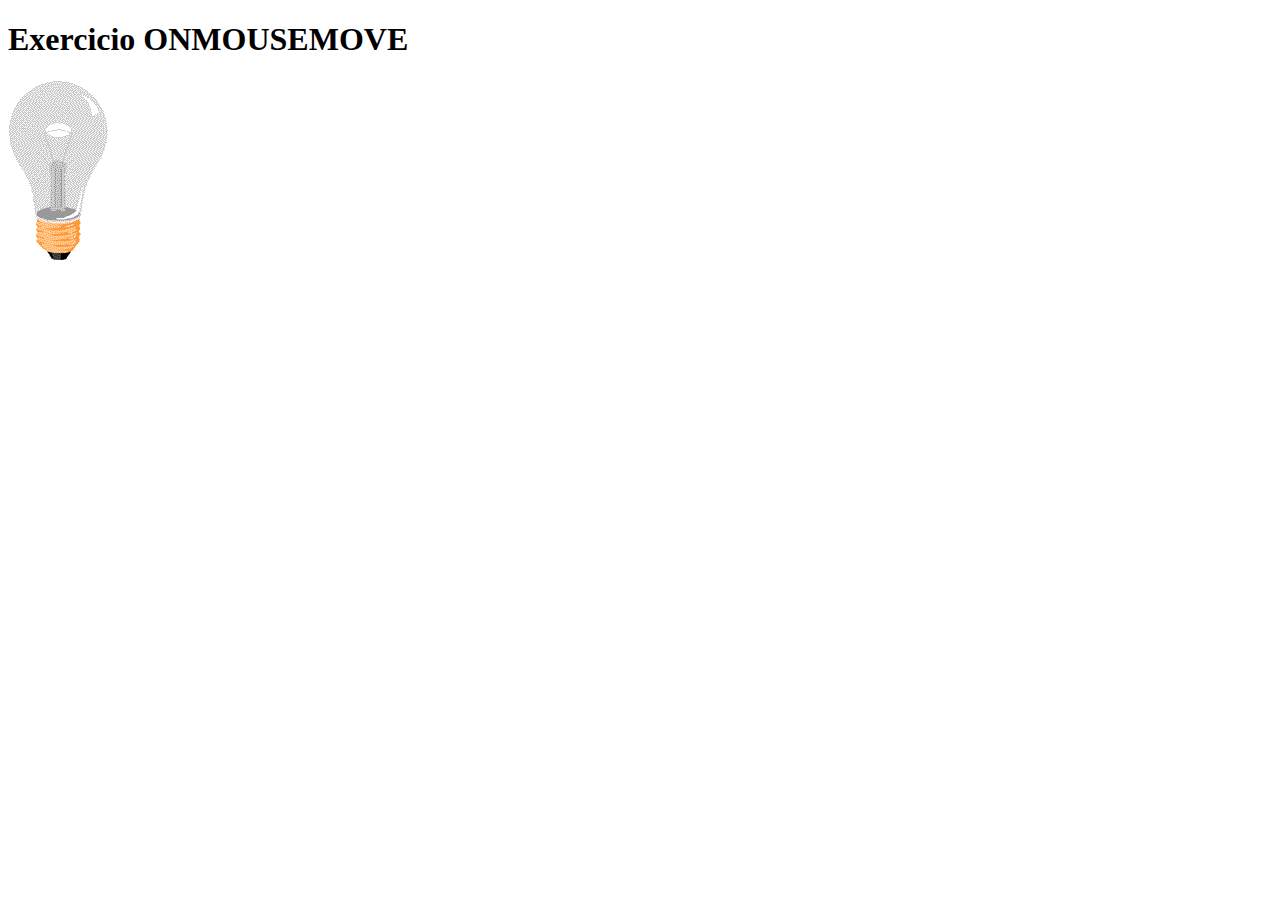
<file: onmousemove/index.html>
<!DOCTYPE html>
<html lang="pt-br">
    <head>
        <meta charset="UTF-8">
        <meta name="viewport" content="width=device-width, initial-scale=1.0">
        <title>Document</title>
    </head>
    <body>
        <h1>Exercicio ONMOUSEMOVE</h1>

        <img id="myImage" src="imagem/pic_bulboff.gif">

        <script>
            let interruptor = false;
            let lampada = document.getElementById("myImage");

            lampada.onmousemove = () => {
                if(interruptor){
                    lampada.src = "imagem/pic_bulboff.gif";
                    interruptor = false;
                }else{
                    lampada.src = "imagem/pic_bulbon.gif";
                    interruptor = true;
                }
            }
            
        </script>
    </body>
</html>
</file>
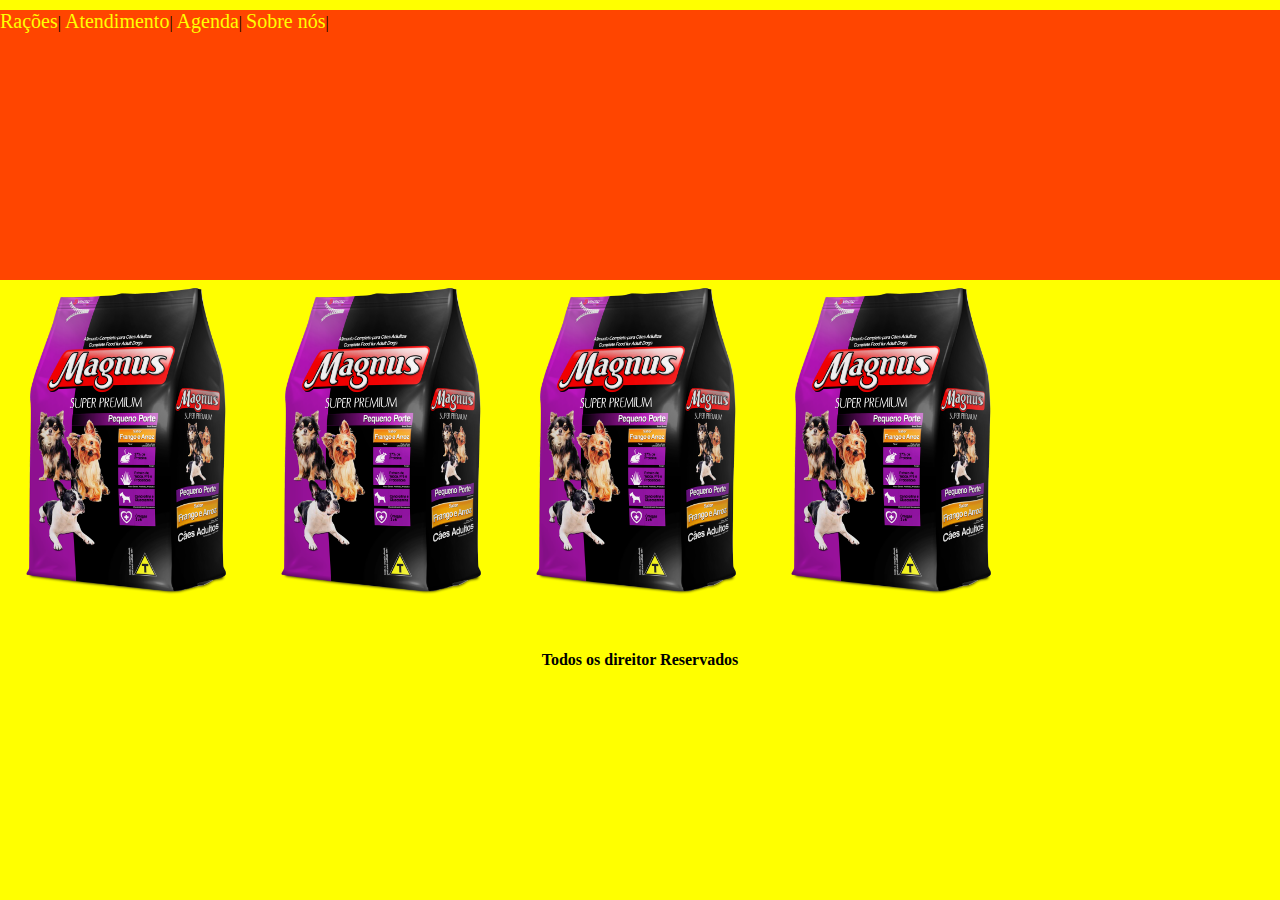
<file: PetShop/index.html>
<html>
    <head>
        <title>PetShop</title>
        <meta charset="utf-8">
        <link rel="stylesheet" type="text/css" href="css/style.css">
    </head>
    <body>
        <header>
            <div class="cabecalho">
                <a href="">Rações</a>|
                <a href="">Atendimento</a>|
                <a href="">Agenda</a>|
                <a href="">Sobre nós</a>|
            </div>
        </header>
        <nav>
            <!-- lateral -->
        </nav>
        <main>
            <!-- principal -->
            <div class="main"></div>
        </main>
        <aside>
            <div class="destaque">
                <div>
                    <a href="">
                        <img src="imagens/QualiDay.png" class="imgProduto" id="pro1" onclick="getPrice(67.99)">
                    </a>
                    <a href="">
                        <img src="imagens/QualiDay.png" class="imgProduto" id="pro2" onclick="getPrice(119.00)">
                    </a>
                    <a href="">
                        <img src="imagens/QualiDay.png" class="imgProduto" id="pro2" onclick="getPrice(98.30)">
                    </a>
                    <a href="">
                        <img src="imagens/QualiDay.png" class="imgProduto" id="pro4" onclick="getPrice(57.00)">
                    </a>    
                </div>
            </div>
        </aside>
        <footer>
            <h4 class="rodape">Todos os direitor Reservados</h4>
        </footer>

        <script>
            function getPrice(preco){
                alert("Valor: R$"+ preco);
            };
        </script>
    </body>
</html>
</file>
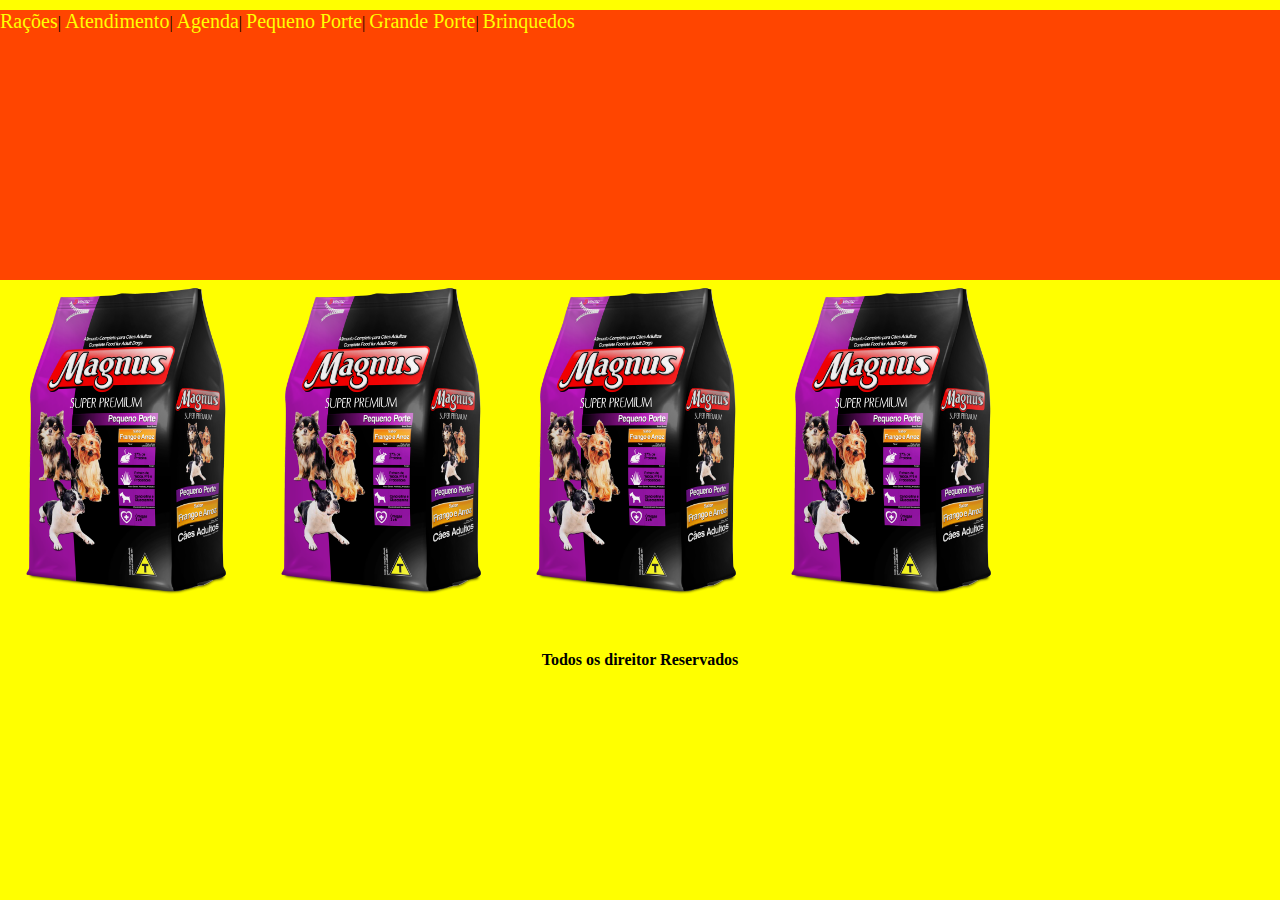
<file: ProgWeb2020/index.html>
<html>
    <head>
        <title>PetShop</title>
        <meta charset="utf-8">
        <link rel="stylesheet" type="text/css" href="css/style.css">
    </head>
    <body>
        <header>
            <div class="cabecalho">
                <a href="">Rações</a>|
                <a href="">Atendimento</a>|
                <a href="">Agenda</a>|
                <a href="">Pequeno Porte</a>|
                <a href="">Grande Porte</a>|
                <a href="">Brinquedos</a>
            </div>
        </header>
        <nav>
            <!-- lateral -->
        </nav>
        <main>
            <!-- principal -->
            <div class="main"></div>
        </main>
        <aside>
            <div class="destaque">
                <div>
                    <a href="">
                        <img src="QualiDay.png" class="imgProduto" id="pro1" onclick="getPrice(150,00)">
                    </a>
                    <a href="">
                        <img src="QualiDay.png" class="imgProduto" id="pro2" onclick="getPrice(119,00)">
                    </a>
                    <a href="">
                        <img src="QualiDay.png" class="imgProduto" id="pro2" onclick="getPrice(98,30)">
                    </a>
                    <a href="">
                        <img src="QualiDay.png" class="imgProduto" id="pro4" onclick="getPrice(57,00)">
                    </a>    
                </div>
            </div>
        </aside>
        <footer>
            <h4 class="rodape">Todos os direitor Reservados</h4>
        </footer>

        <script>
            
            function getPrice(){
                
            }
        </script>
    </body>
</html>
</file>
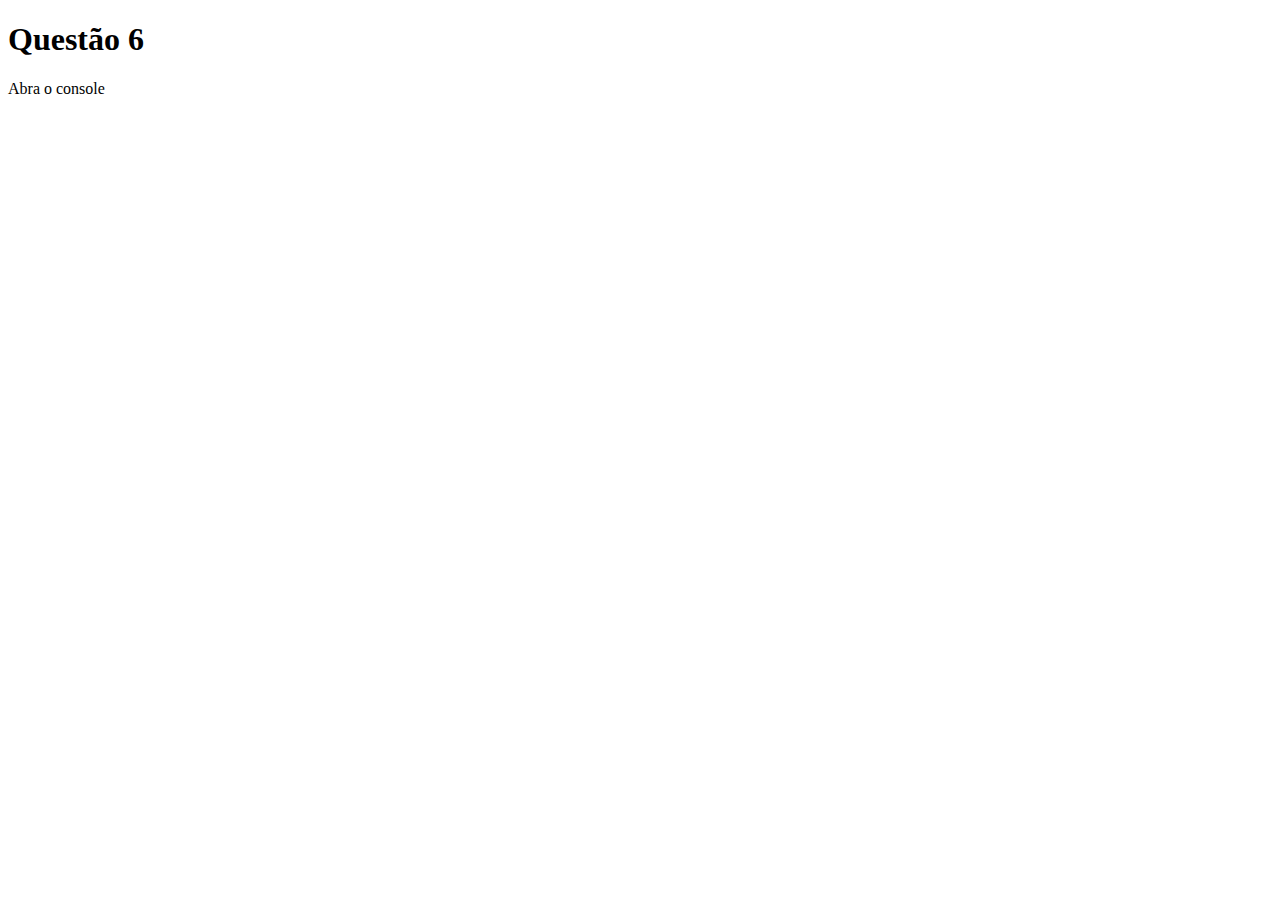
<file: questão6.html>
<!DOCTYPE html>
<html lang="en">
    <head>
        <meta charset="UTF-8">
        <meta name="viewport" content="width=device-width, initial-scale=1.0">
        <title>Questão 6</title>
    </head>
    <body>
        <h1>Questão 6</h1>
        <p>Abra o console</p>

        <script>

            var A = [3,8,9,7,6];
            var K = 3;

            solucao(A,K);

            function solucao(A,K){
                console.log(A);
                aux = A;
                for(i = 0; i < K; i++){
                    valorInicial = A[A.length-1];
                    for(x = A.length-1; x > 0; x--){
                        A[x] = aux[x-1];
                    }
                    A[0] = valorInicial;
                    console.log(A);
                }
            }  
        </script>
    </body>
</html>
</file>
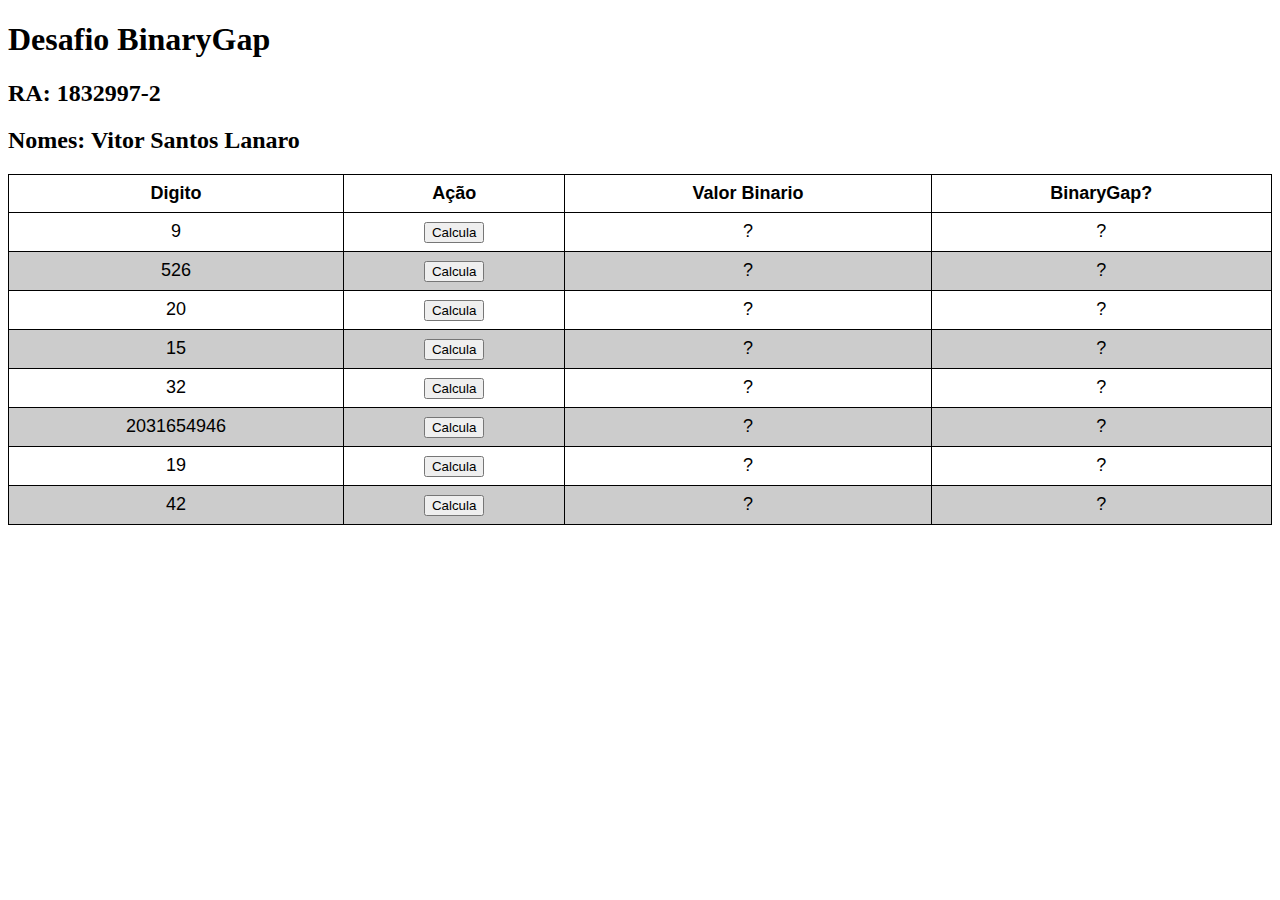
<file: BinaryGap/binary-gap.html>
<!DOCTYPE html>
<html>

<head>
    <title>Desafio BinaryGap</title>

    <link rel="stylesheet" type="text/css" href="style.css">
</head>

<body>

    <h1>Desafio BinaryGap</h1>
    <h2>RA: 1832997-2</h2>
    <h2>Nomes: Vitor Santos Lanaro</h2>

    <table>
        <thead>
            <tr>
                <th>Digito</th>
                <th>Ação</th>
                <th>Valor Binario</th>
                <th>BinaryGap?</th>
            </tr>
        </thead>
        <tbody>
            <tr>
                <td class="digito">9</td>
                <td><button value="9" onclick="buttonClick(0)">Calcula</button></td>
                <td class="bin">?</td>
                <td class="gap">?</td>
            </tr>
            <tr>
                <td class="digito">526</td>
                <td><button value="526" onclick="buttonClick(1)">Calcula</button></td>
                <td class="bin">?</td>
                <td class="gap">?</td>
            </tr>
            <tr>
                <td class="digito">20</td>
                <td><button value="20" onclick="buttonClick(2)">Calcula</button></td>
                <td class="bin">?</td>
                <td class="gap">?</td>
            </tr>
            <tr>
                <td class="digito">15</td>
                <td><button value="15" onclick="buttonClick(3)">Calcula</button></td>
                <td class="bin">?</td>
                <td class="gap">?</td>
            </tr>
            <tr>
                <td class="digito">32</td>
                <td><button value="32" onclick="buttonClick(4)">Calcula</button></td>
                <td class="bin">?</td>
                <td class="gap">?</td>
            </tr>
            <tr>
                <td class="digito" value = >2031654946</td>
                <td><button value="2031654946" onclick="buttonClick(5)">Calcula</button></td>
                <td class="bin">?</td>
                <td class="gap">?</td>
            </tr>
            <tr>
                <td class="digito">19</td>
                <td><button value="19" onclick="buttonClick(6)">Calcula</button></td>
                <td class="bin">?</td>
                <td class="gap">?</td>
            </tr>
            <tr>
                <td class="digito">42</td>
                <td><button value="42" onclick="buttonClick(7)">Calcula</button></td>
                <td class="bin">?</td>
                <td class="gap">?</td>
            </tr>
        </tbody>
    </table>


    <script>
        let numero = document.getElementsByTagName('button');
        let binNumber = new Array;

        for(indice = 0; indice < numero.length; indice++){
            binNumber[indice] = dec2bin(numero.item(indice).value);
        }
            
        function buttonClick(indice){
            let numeroBinario = document.getElementsByClassName('bin');
            let numeroGap = document.getElementsByClassName('gap');
            numeroBinario.item(indice).innerHTML = binNumber[indice];
            let value = binNumber[indice];

            if(value.match(/1.*0.*1/)){
               teste = getGap(value.split("1"));
               numeroGap.item(indice).innerHTML = teste;
            }else{
                numeroGap.item(indice).innerHTML = 0;
            }
        }  

        function getGap(gap){
            console.log(gap);
            let maior = 0;
            for(indice = 0; indice < gap.length; indice++){
                if(gap[indice].length > maior){
                    maior = gap[indice].length;
                }
            }
            return maior;
        }
        
        //valeu stack overflow
        function dec2bin(dec) {
            return (dec >>> 0).toString(2);
        }
    </script>
</body>

</html>
</file>
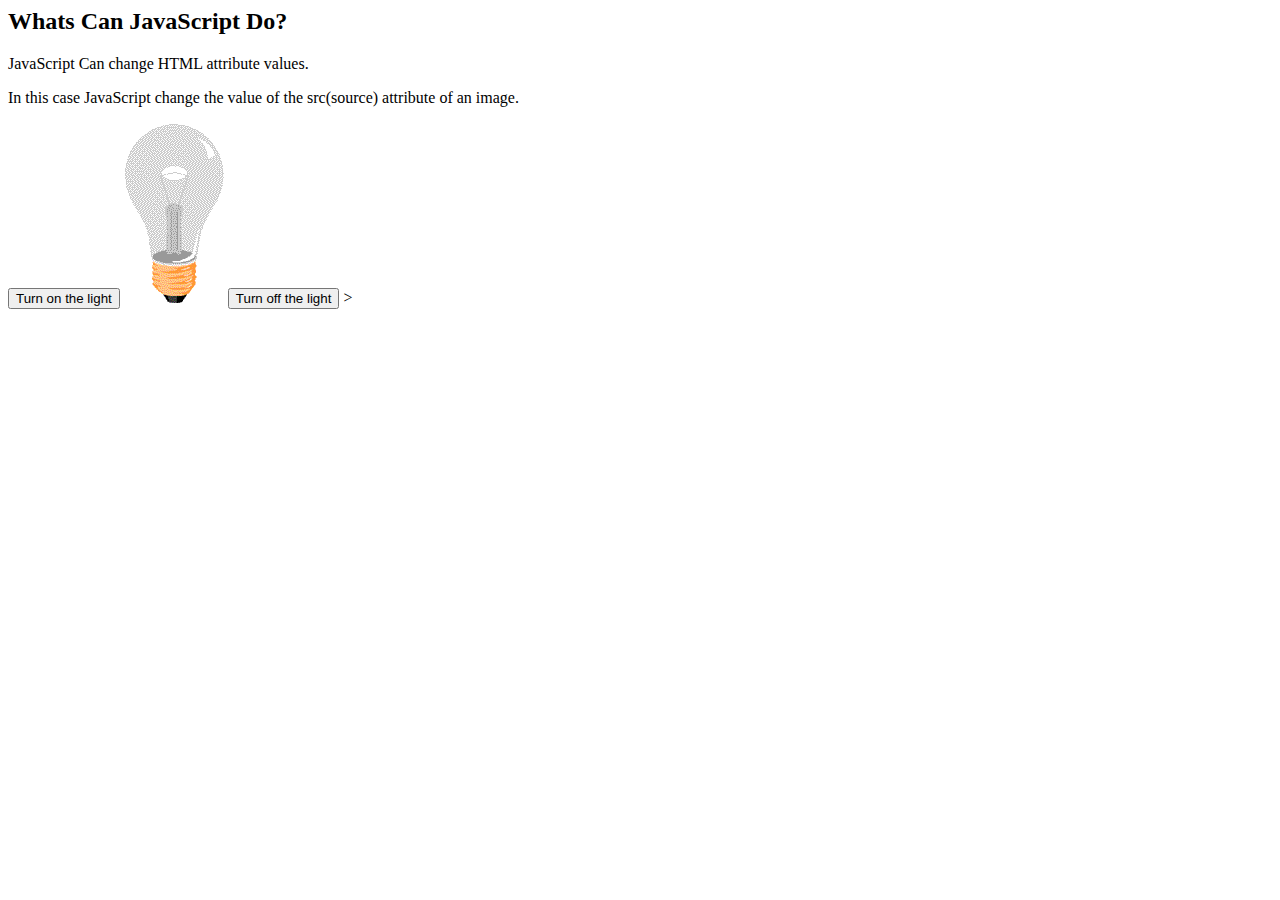
<file: ProgWeb2020/alterando_DOM.html>
<html>
    <head>
        <meta charset="utf-8" />
        <meta http-equiv="X-UA-Compatible" content="IE=edge">
        <title>Page Title</title>
        <meta name="viewport" content="width=device-width, initial-scale=1">
    </head>
    <body>
        <!-- <h2></h2>
        <button type="button" onclick="document.getElementById('demo').innerHTML = Date()">Click aqui</button>
        <p id="demo"></p> -->
        
        <h2>Whats Can JavaScript Do?</h2>

        <p>JavaScript Can change HTML attribute values.</p>

        <p>In this case JavaScript change the value of the src(source) attribute of an image.</p>

        <button onclick="getGifOn()">Turn on the light</button>

        <img id="myImage" src="pic_bulboff.gif" style="width:100px">
        
        <button onclick="getGifOff()">Turn off the light</button>

        <script>
            var lampada = document.getElementById('myImage')
                function getGifOn() {
                    lampada.src='pic_bulbon.gif'
                }
    
                function getGifOff() {
                    lampada.src='pic_bulboff.gif'
                }
    
            </script>
    </body>
</html>>
</file>
<file: PetShop/css/style.css>
.cabecalho{
    background: orangered;
    width: 100%;
    height: 30%;
    padding: 0px;
    margin-top: 10px;
}

body{
    background: yellow;
    padding: 0px;
    margin: 0px;
    border: 0px;
}

.rodape{
    text-align: center; 
}

.destaque{
    width: 80%;
    height: 350px;
}

a:link, a:visited, a:active {
    text-decoration: none;
    color:yellow;
    font-size: 20px;
	}
a:hover {text-decoration: underline;  
	color: green; 
	font-size:150%; 
    }
    
.imgProduto{
    width: 250px;
}
</file>
<file: ProgWeb2020/css/style.css>
.cabecalho{
    background: orangered;
    width: 100%;
    height: 30%;
    padding: 0px;
    margin-top: 10px;
}

body{
    background: yellow;
    padding: 0px;
    margin: 0px;
    border: 0px;
}

.rodape{
    text-align: center; 
}

.destaque{
    width: 80%;
    height: 350px;
}

a:link, a:visited, a:active {
    text-decoration: none;
    color:yellow;
    font-size: 20px;
	}
a:hover {text-decoration: underline;  
	color: green; 
	font-size:150%; 
    }
    
.imgProduto{
    width: 250px;
}
</file>
<file: BinaryGap/style.css>
table {
    font-family: arial, sans-serif;
    border-collapse: collapse;
    width: 100%;
}

td, th {
    border: 1.5px solid black;
    text-align: center;
    padding: 8px;
    font-size: 18px;
}

tr:nth-child(even) {
    background-color: #ccc;
}
</file>
